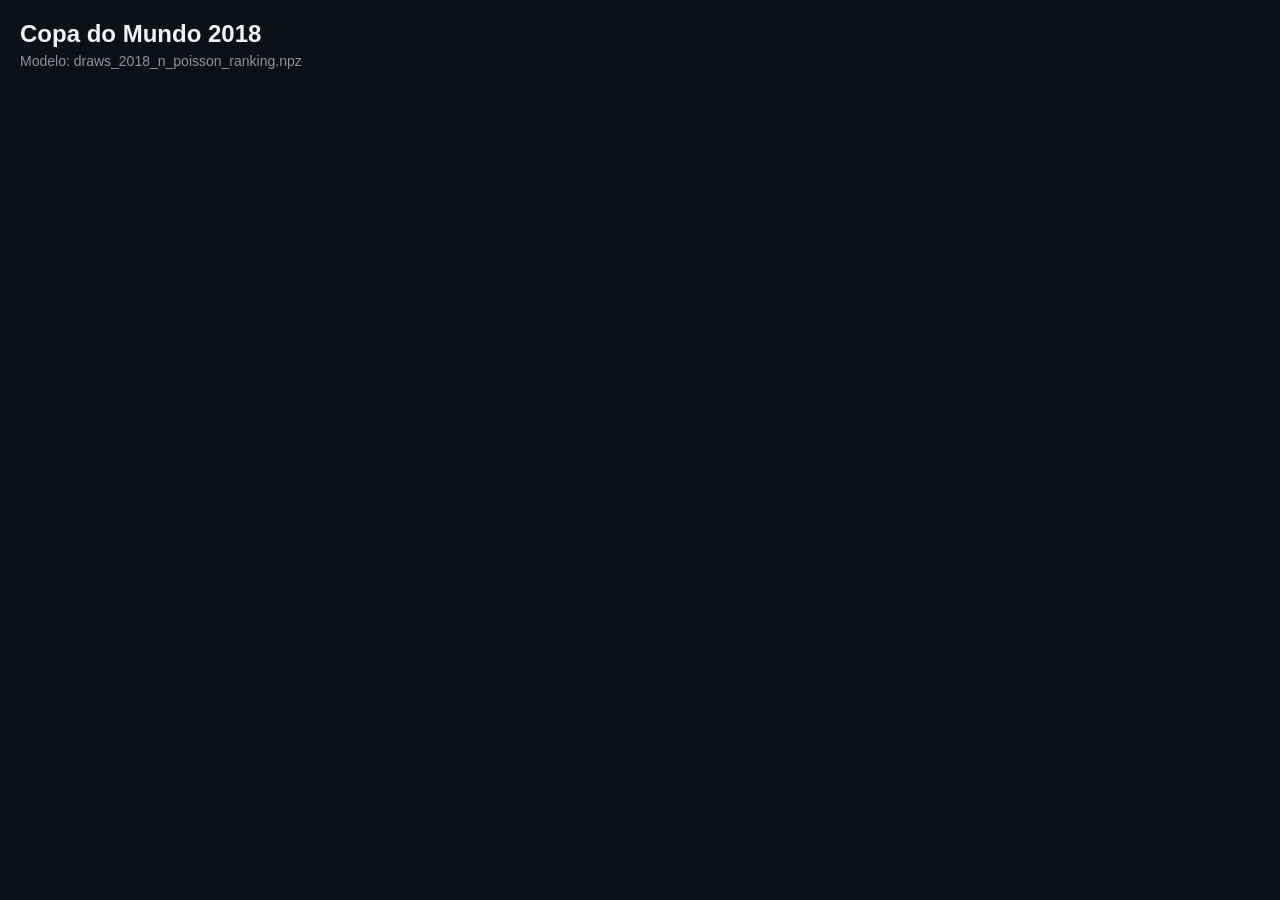
<file: data/outputs/dashboards/dashboard_2018.html>
<!DOCTYPE html>
<html lang='pt-br'>
<head>
    <meta charset='UTF-8'>
    <meta name='viewport' content='width=device-width, initial-scale=1.0'>
    <title>Dashboard Copa</title>
    <script src='https://d3js.org/d3.v7.min.js'></script>
    <style>
        body { background-color: #0d1117; color: #c9d1d9; font-family: sans-serif; margin: 0; overflow: hidden; height: 100vh; }
        svg { cursor: grab; } svg:active { cursor: grabbing; }
        .link { fill: none; stroke: #30363d; stroke-width: 2px; opacity: 0.8; }
        .visual-node { fill: #0d1117; stroke: #58a6ff; stroke-width: 2.5px; pointer-events: none; }
        .has-children { fill: #58a6ff !important; }
        .node text { font-size: 14px; fill: #f0f6fc; pointer-events: none; text-shadow: 1px 1px 2px rgba(0,0,0,0.9); }
        .hitbox { fill: transparent; cursor: pointer; }
        image { pointer-events: none; }
        
        /* Floating title overlay; pointer events pass through to the graph. */
        #title-box {
            position: absolute;
            top: 20px;
            left: 20px;
            z-index: 10;
            pointer-events: none;
        }
        #title-box h1 { margin: 0; font-size: 24px; color: #f0f6fc; }
        #title-box h3 { margin: 5px 0 0 0; font-size: 14px; color: #8b949e; font-weight: normal; }
    </style>
</head>
<body>
    <!-- Floating title box -->
    <div id='title-box'>
        <h1>Copa do Mundo 2018</h1>
        <h3>Modelo: draws_2018_n_poisson_ranking.npz</h3>
    </div>

    <div id='graph-container'></div>
    <script>
        const treeData = {"name": "Copa do Mundo 2018", "children": [{"name": "Oitavas de Final", "children": [{"name": "Top 8", "children": [{"name": "Germany: 91.62%", "icon": "https://flagcdn.com/w40/de.png"}, {"name": "Brazil: 89.11%", "icon": "https://flagcdn.com/w40/br.png"}, {"name": "Belgium: 88.25%", "icon": "https://flagcdn.com/w40/be.png"}, {"name": "Argentina: 87.45%", "icon": "https://flagcdn.com/w40/ar.png"}, {"name": "Spain: 80.00%", "icon": "https://flagcdn.com/w40/es.png"}, {"name": "France: 79.92%", "icon": "https://flagcdn.com/w40/fr.png"}, {"name": "Uruguay: 79.68%", "icon": "https://flagcdn.com/w40/uy.png"}, {"name": "England: 73.63%", "icon": "https://flagcdn.com/w40/gb-eng.png"}]}, {"name": "Top 16", "children": [{"name": "Colombia: 71.35%", "icon": "https://flagcdn.com/w40/co.png"}, {"name": "Portugal: 67.35%", "icon": "https://flagcdn.com/w40/pt.png"}, {"name": "Poland: 61.05%", "icon": "https://flagcdn.com/w40/pl.png"}, {"name": "Switzerland: 58.15%", "icon": "https://flagcdn.com/w40/ch.png"}, {"name": "Croatia: 57.83%", "icon": "https://flagcdn.com/w40/hr.png"}, {"name": "Denmark: 55.63%", "icon": "https://flagcdn.com/w40/dk.png"}, {"name": "Sweden: 54.00%", "icon": "https://flagcdn.com/w40/se.png"}, {"name": "Russia: 52.82%", "icon": ""}]}, {"name": "Top 24", "children": [{"name": "Peru: 47.18%", "icon": ""}, {"name": "Senegal: 44.80%", "icon": "https://flagcdn.com/w40/sn.png"}, {"name": "Egypt: 42.15%", "icon": "https://flagcdn.com/w40/eg.png"}, {"name": "Mexico: 37.43%", "icon": "https://flagcdn.com/w40/mx.png"}, {"name": "Iceland: 34.76%", "icon": ""}, {"name": "Morocco: 29.49%", "icon": "https://flagcdn.com/w40/ma.png"}, {"name": "Serbia: 28.03%", "icon": "https://flagcdn.com/w40/rs.png"}, {"name": "Tunisia: 25.89%", "icon": "https://flagcdn.com/w40/tn.png"}]}, {"name": "Top 32", "children": [{"name": "Saudi Arabia: 25.35%", "icon": "https://flagcdn.com/w40/sa.png"}, {"name": "Costa Rica: 24.71%", "icon": "https://flagcdn.com/w40/cr.png"}, {"name": "Iran: 23.16%", "icon": "https://flagcdn.com/w40/ir.png"}, {"name": "Japan: 22.80%", "icon": "https://flagcdn.com/w40/jp.png"}, {"name": "Nigeria: 19.96%", "icon": ""}, {"name": "Australia: 17.26%", "icon": "https://flagcdn.com/w40/au.png"}, {"name": "South Korea: 16.94%", "icon": "https://flagcdn.com/w40/kr.png"}, {"name": "Panama: 12.23%", "icon": "https://flagcdn.com/w40/pa.png"}]}]}, {"name": "Quartas de Final", "children": [{"name": "Top 8", "children": [{"name": "Germany: 61.55%", "icon": "https://flagcdn.com/w40/de.png"}, {"name": "Spain: 60.83%", "icon": "https://flagcdn.com/w40/es.png"}, {"name": "Brazil: 59.88%", "icon": "https://flagcdn.com/w40/br.png"}, {"name": "Belgium: 56.31%", "icon": "https://flagcdn.com/w40/be.png"}, {"name": "Argentina: 55.13%", "icon": "https://flagcdn.com/w40/ar.png"}, {"name": "France: 49.00%", "icon": "https://flagcdn.com/w40/fr.png"}, {"name": "Portugal: 45.87%", "icon": "https://flagcdn.com/w40/pt.png"}, {"name": "England: 40.04%", "icon": "https://flagcdn.com/w40/gb-eng.png"}]}, {"name": "Top 16", "children": [{"name": "Colombia: 38.13%", "icon": "https://flagcdn.com/w40/co.png"}, {"name": "Uruguay: 34.40%", "icon": "https://flagcdn.com/w40/uy.png"}, {"name": "Poland: 28.20%", "icon": "https://flagcdn.com/w40/pl.png"}, {"name": "Denmark: 26.71%", "icon": "https://flagcdn.com/w40/dk.png"}, {"name": "Croatia: 25.84%", "icon": "https://flagcdn.com/w40/hr.png"}, {"name": "Switzerland: 25.32%", "icon": "https://flagcdn.com/w40/ch.png"}, {"name": "Sweden: 21.31%", "icon": "https://flagcdn.com/w40/se.png"}, {"name": "Peru: 20.95%", "icon": ""}]}, {"name": "Top 24", "children": [{"name": "Senegal: 18.62%", "icon": "https://flagcdn.com/w40/sn.png"}, {"name": "Russia: 15.48%", "icon": ""}, {"name": "Morocco: 15.11%", "icon": "https://flagcdn.com/w40/ma.png"}, {"name": "Egypt: 12.28%", "icon": "https://flagcdn.com/w40/eg.png"}, {"name": "Mexico: 12.00%", "icon": "https://flagcdn.com/w40/mx.png"}, {"name": "Iceland: 11.69%", "icon": ""}, {"name": "Iran: 11.28%", "icon": "https://flagcdn.com/w40/ir.png"}, {"name": "Tunisia: 8.81%", "icon": "https://flagcdn.com/w40/tn.png"}]}, {"name": "Top 32", "children": [{"name": "Serbia: 8.70%", "icon": "https://flagcdn.com/w40/rs.png"}, {"name": "Costa Rica: 7.35%", "icon": "https://flagcdn.com/w40/cr.png"}, {"name": "Japan: 6.76%", "icon": "https://flagcdn.com/w40/jp.png"}, {"name": "Nigeria: 5.71%", "icon": ""}, {"name": "Australia: 4.98%", "icon": "https://flagcdn.com/w40/au.png"}, {"name": "Saudi Arabia: 4.74%", "icon": "https://flagcdn.com/w40/sa.png"}, {"name": "South Korea: 3.90%", "icon": "https://flagcdn.com/w40/kr.png"}, {"name": "Panama: 3.12%", "icon": "https://flagcdn.com/w40/pa.png"}]}]}, {"name": "Semifinais", "children": [{"name": "Top 8", "children": [{"name": "Germany: 40.94%", "icon": "https://flagcdn.com/w40/de.png"}, {"name": "Brazil: 38.29%", "icon": "https://flagcdn.com/w40/br.png"}, {"name": "Spain: 35.32%", "icon": "https://flagcdn.com/w40/es.png"}, {"name": "Argentina: 34.28%", "icon": "https://flagcdn.com/w40/ar.png"}, {"name": "France: 29.88%", "icon": "https://flagcdn.com/w40/fr.png"}, {"name": "Belgium: 29.79%", "icon": "https://flagcdn.com/w40/be.png"}, {"name": "Portugal: 23.80%", "icon": "https://flagcdn.com/w40/pt.png"}, {"name": "England: 18.00%", "icon": "https://flagcdn.com/w40/gb-eng.png"}]}, {"name": "Top 16", "children": [{"name": "Colombia: 17.86%", "icon": "https://flagcdn.com/w40/co.png"}, {"name": "Uruguay: 14.93%", "icon": "https://flagcdn.com/w40/uy.png"}, {"name": "Denmark: 13.24%", "icon": "https://flagcdn.com/w40/dk.png"}, {"name": "Switzerland: 12.15%", "icon": "https://flagcdn.com/w40/ch.png"}, {"name": "Croatia: 12.05%", "icon": "https://flagcdn.com/w40/hr.png"}, {"name": "Poland: 11.20%", "icon": "https://flagcdn.com/w40/pl.png"}, {"name": "Peru: 9.55%", "icon": ""}, {"name": "Sweden: 9.22%", "icon": "https://flagcdn.com/w40/se.png"}]}, {"name": "Top 24", "children": [{"name": "Senegal: 7.00%", "icon": "https://flagcdn.com/w40/sn.png"}, {"name": "Morocco: 5.81%", "icon": "https://flagcdn.com/w40/ma.png"}, {"name": "Russia: 4.72%", "icon": ""}, {"name": "Iceland: 4.38%", "icon": ""}, {"name": "Mexico: 4.37%", "icon": "https://flagcdn.com/w40/mx.png"}, {"name": "Iran: 3.98%", "icon": "https://flagcdn.com/w40/ir.png"}, {"name": "Egypt: 3.81%", "icon": "https://flagcdn.com/w40/eg.png"}, {"name": "Serbia: 3.09%", "icon": "https://flagcdn.com/w40/rs.png"}]}, {"name": "Top 32", "children": [{"name": "Costa Rica: 2.42%", "icon": "https://flagcdn.com/w40/cr.png"}, {"name": "Tunisia: 2.38%", "icon": "https://flagcdn.com/w40/tn.png"}, {"name": "Nigeria: 1.82%", "icon": ""}, {"name": "Japan: 1.65%", "icon": "https://flagcdn.com/w40/jp.png"}, {"name": "Australia: 1.50%", "icon": "https://flagcdn.com/w40/au.png"}, {"name": "South Korea: 1.07%", "icon": "https://flagcdn.com/w40/kr.png"}, {"name": "Saudi Arabia: 0.95%", "icon": "https://flagcdn.com/w40/sa.png"}, {"name": "Panama: 0.56%", "icon": "https://flagcdn.com/w40/pa.png"}]}]}, {"name": "Finalistas", "children": [{"name": "Top 8", "children": [{"name": "Germany: 25.38%", "icon": "https://flagcdn.com/w40/de.png"}, {"name": "Brazil: 24.21%", "icon": "https://flagcdn.com/w40/br.png"}, {"name": "Argentina: 19.36%", "icon": "https://flagcdn.com/w40/ar.png"}, {"name": "Spain: 19.36%", "icon": "https://flagcdn.com/w40/es.png"}, {"name": "Belgium: 16.83%", "icon": "https://flagcdn.com/w40/be.png"}, {"name": "France: 15.97%", "icon": "https://flagcdn.com/w40/fr.png"}, {"name": "Portugal: 11.48%", "icon": "https://flagcdn.com/w40/pt.png"}, {"name": "Colombia: 8.94%", "icon": "https://flagcdn.com/w40/co.png"}]}, {"name": "Top 16", "children": [{"name": "England: 8.58%", "icon": "https://flagcdn.com/w40/gb-eng.png"}, {"name": "Uruguay: 5.84%", "icon": "https://flagcdn.com/w40/uy.png"}, {"name": "Denmark: 5.69%", "icon": "https://flagcdn.com/w40/dk.png"}, {"name": "Switzerland: 5.34%", "icon": "https://flagcdn.com/w40/ch.png"}, {"name": "Poland: 4.93%", "icon": "https://flagcdn.com/w40/pl.png"}, {"name": "Croatia: 4.74%", "icon": "https://flagcdn.com/w40/hr.png"}, {"name": "Sweden: 3.91%", "icon": "https://flagcdn.com/w40/se.png"}, {"name": "Peru: 3.73%", "icon": ""}]}, {"name": "Top 24", "children": [{"name": "Senegal: 2.84%", "icon": "https://flagcdn.com/w40/sn.png"}, {"name": "Morocco: 2.04%", "icon": "https://flagcdn.com/w40/ma.png"}, {"name": "Mexico: 1.54%", "icon": "https://flagcdn.com/w40/mx.png"}, {"name": "Iceland: 1.32%", "icon": ""}, {"name": "Russia: 1.32%", "icon": ""}, {"name": "Iran: 1.27%", "icon": "https://flagcdn.com/w40/ir.png"}, {"name": "Egypt: 1.03%", "icon": "https://flagcdn.com/w40/eg.png"}, {"name": "Serbia: 1.02%", "icon": "https://flagcdn.com/w40/rs.png"}]}, {"name": "Top 32", "children": [{"name": "Costa Rica: 0.74%", "icon": "https://flagcdn.com/w40/cr.png"}, {"name": "Tunisia: 0.69%", "icon": "https://flagcdn.com/w40/tn.png"}, {"name": "Japan: 0.49%", "icon": "https://flagcdn.com/w40/jp.png"}, {"name": "Nigeria: 0.45%", "icon": ""}, {"name": "Australia: 0.39%", "icon": "https://flagcdn.com/w40/au.png"}, {"name": "South Korea: 0.29%", "icon": "https://flagcdn.com/w40/kr.png"}, {"name": "Saudi Arabia: 0.18%", "icon": "https://flagcdn.com/w40/sa.png"}, {"name": "Panama: 0.11%", "icon": "https://flagcdn.com/w40/pa.png"}]}]}, {"name": "Campe\u00e3o", "children": [{"name": "Top 8", "children": [{"name": "Germany: 15.55%", "icon": "https://flagcdn.com/w40/de.png"}, {"name": "Brazil: 14.17%", "icon": "https://flagcdn.com/w40/br.png"}, {"name": "Argentina: 11.01%", "icon": "https://flagcdn.com/w40/ar.png"}, {"name": "Spain: 10.67%", "icon": "https://flagcdn.com/w40/es.png"}, {"name": "Belgium: 8.85%", "icon": "https://flagcdn.com/w40/be.png"}, {"name": "France: 8.51%", "icon": "https://flagcdn.com/w40/fr.png"}, {"name": "Portugal: 5.31%", "icon": "https://flagcdn.com/w40/pt.png"}, {"name": "Colombia: 4.11%", "icon": "https://flagcdn.com/w40/co.png"}]}, {"name": "Top 16", "children": [{"name": "England: 3.85%", "icon": "https://flagcdn.com/w40/gb-eng.png"}, {"name": "Denmark: 2.29%", "icon": "https://flagcdn.com/w40/dk.png"}, {"name": "Uruguay: 2.24%", "icon": "https://flagcdn.com/w40/uy.png"}, {"name": "Switzerland: 2.15%", "icon": "https://flagcdn.com/w40/ch.png"}, {"name": "Poland: 1.90%", "icon": "https://flagcdn.com/w40/pl.png"}, {"name": "Croatia: 1.88%", "icon": "https://flagcdn.com/w40/hr.png"}, {"name": "Sweden: 1.42%", "icon": "https://flagcdn.com/w40/se.png"}, {"name": "Peru: 1.38%", "icon": ""}]}, {"name": "Top 24", "children": [{"name": "Senegal: 1.04%", "icon": "https://flagcdn.com/w40/sn.png"}, {"name": "Morocco: 0.68%", "icon": "https://flagcdn.com/w40/ma.png"}, {"name": "Mexico: 0.47%", "icon": "https://flagcdn.com/w40/mx.png"}, {"name": "Iran: 0.40%", "icon": "https://flagcdn.com/w40/ir.png"}, {"name": "Iceland: 0.37%", "icon": ""}, {"name": "Russia: 0.32%", "icon": ""}, {"name": "Serbia: 0.30%", "icon": "https://flagcdn.com/w40/rs.png"}, {"name": "Egypt: 0.27%", "icon": "https://flagcdn.com/w40/eg.png"}]}, {"name": "Top 32", "children": [{"name": "Costa Rica: 0.21%", "icon": "https://flagcdn.com/w40/cr.png"}, {"name": "Tunisia: 0.20%", "icon": "https://flagcdn.com/w40/tn.png"}, {"name": "Japan: 0.11%", "icon": "https://flagcdn.com/w40/jp.png"}, {"name": "Australia: 0.11%", "icon": "https://flagcdn.com/w40/au.png"}, {"name": "Nigeria: 0.10%", "icon": ""}, {"name": "South Korea: 0.06%", "icon": "https://flagcdn.com/w40/kr.png"}, {"name": "Saudi Arabia: 0.04%", "icon": "https://flagcdn.com/w40/sa.png"}, {"name": "Panama: 0.02%", "icon": "https://flagcdn.com/w40/pa.png"}]}]}]};
        const margin = {top: 20, right: 350, bottom: 20, left: 150};
        const svg = d3.select('#graph-container').append('svg')
            .attr('width', window.innerWidth).attr('height', window.innerHeight)
            .call(d3.zoom().scaleExtent([0.1, 4]).on('zoom', e => g.attr('transform', e.transform)))
            .append('g').attr('transform', `translate(${margin.left},${window.innerHeight / 2})`);

        const g = svg;
        const tree = d3.tree().nodeSize([35, 300]);
        const root = d3.hierarchy(treeData, d => d.children);
        root.x0 = 0; root.y0 = 0;

        if (root.children) { root.children.forEach(collapse); }

        function collapse(d) {
            if (d.children) {
                d._children = d.children;
                d._children.forEach(collapse);
                d.children = null;
            }
        }

        function update(source) {
            const treeData = tree(root);
            const nodes = treeData.descendants(), links = treeData.descendants().slice(1);
            nodes.forEach(d => d.y = d.depth * 300);

            const node = g.selectAll('g.node').data(nodes, d => d.id || (d.id = ++i));

            const nodeEnter = node.enter().append('g').attr('class', 'node')
                .attr('transform', d => `translate(${source.y0},${source.x0})`);

            nodeEnter.append('circle').attr('r', 12).attr('class', 'hitbox').on('click', (e, d) => {
                if (d.children) { d._children = d.children; d.children = null; }
                else { d.children = d._children; d._children = null; }
                update(d);
            });

            nodeEnter.append('circle').attr('r', 6).attr('class', 'visual-node')
                .classed('has-children', d => d._children || d.children);

            nodeEnter.filter(d => d.data.icon).append('image')
                .attr('href', d => d.data.icon).attr('x', 15).attr('y', -10).attr('width', 20).attr('height', 20);

            nodeEnter.append('text').attr('dy', '.35em').attr('x', d => d.data.icon ? 40 : 15).text(d => d.data.name);

            const nodeUpdate = nodeEnter.merge(node);
            nodeUpdate.transition().duration(400).attr('transform', d => `translate(${d.y},${d.x})`);
            nodeUpdate.select('.visual-node').classed('has-children', d => d._children);

            const nodeExit = node.exit().transition().duration(400)
                .attr('transform', d => `translate(${source.y},${source.x})`).remove();

            const link = g.selectAll('path.link').data(links, d => d.id);
            const linkEnter = link.enter().insert('path', 'g').attr('class', 'link')
                .attr('d', d => { const o = {x: source.x0, y: source.y0}; return diagonal(o, o); });

            const linkUpdate = linkEnter.merge(link);
            linkUpdate.transition().duration(400).attr('d', d => diagonal(d, d.parent));

            link.exit().transition().duration(400).attr('d', d => { const o = {x: source.x, y: source.y}; return diagonal(o, o); }).remove();
            nodes.forEach(d => { d.x0 = d.x; d.y0 = d.y; });
        }

        function diagonal(s, d) { return `M ${s.y} ${s.x} C ${(s.y + d.y) / 2} ${s.x}, ${(s.y + d.y) / 2} ${d.x}, ${d.y} ${d.x}`; }

        let i = 0; update(root);
    </script>
</body>
</html>
</file>
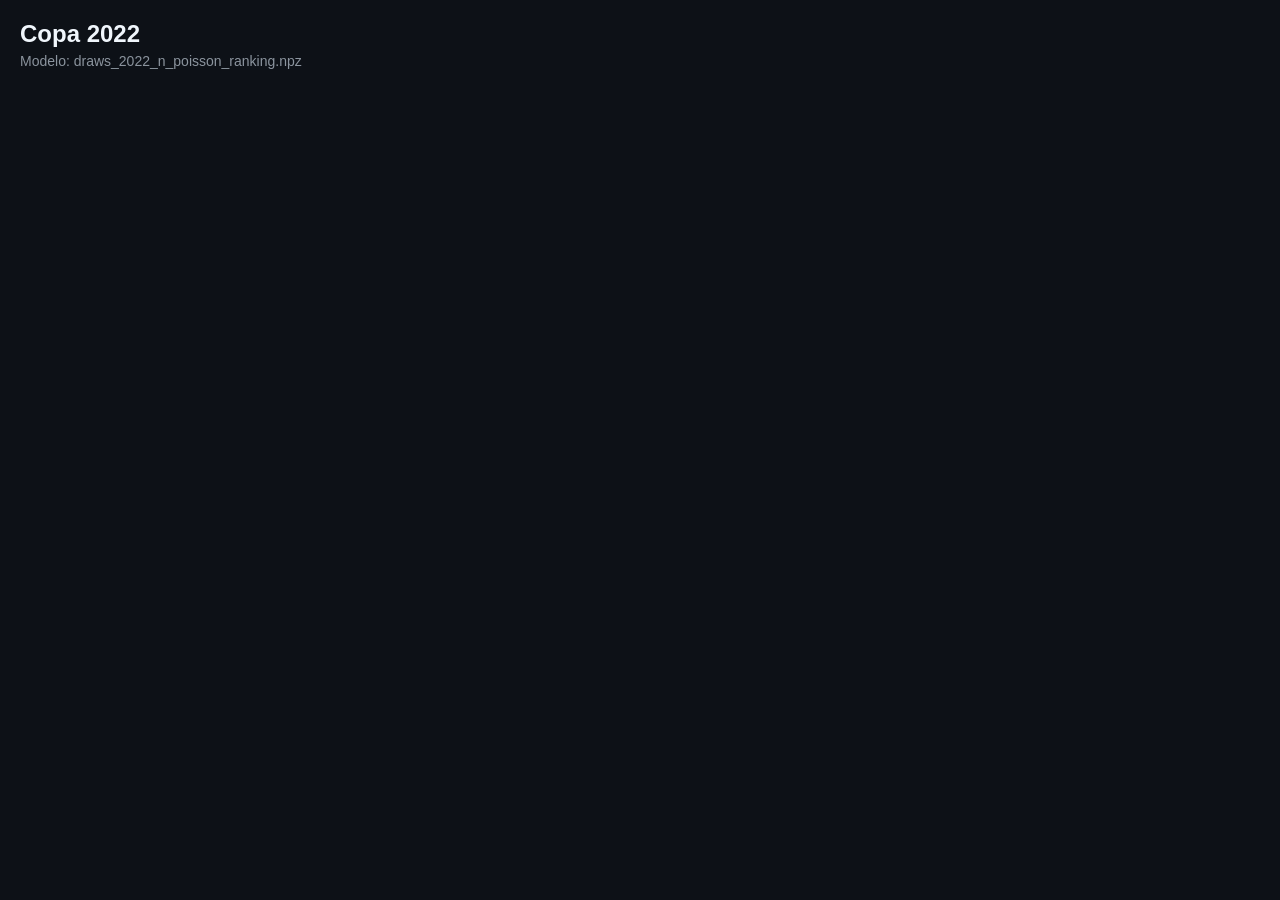
<file: data/outputs/dashboards/dashboard_2022.html>
<!DOCTYPE html>
<html lang='pt-br'>
<head>
    <meta charset='UTF-8'>
    <meta name='viewport' content='width=device-width, initial-scale=1.0'>
    <title>Dashboard Copa</title>
    <script src='https://d3js.org/d3.v7.min.js'></script>
    <style>
        body { background-color: #0d1117; color: #c9d1d9; font-family: sans-serif; margin: 0; overflow: hidden; height: 100vh; }
        svg { cursor: grab; } svg:active { cursor: grabbing; }
        .link { fill: none; stroke: #30363d; stroke-width: 2px; opacity: 0.8; }
        .visual-node { fill: #0d1117; stroke: #58a6ff; stroke-width: 2.5px; pointer-events: none; }
        .has-children { fill: #58a6ff !important; }
        .node text { font-size: 14px; fill: #f0f6fc; pointer-events: none; text-shadow: 1px 1px 2px rgba(0,0,0,0.9); }
        .hitbox { fill: transparent; cursor: pointer; }
        image { pointer-events: none; }
        
        /* Floating title overlay; pointer events pass through to the graph. */
        #title-box {
            position: absolute;
            top: 20px;
            left: 20px;
            z-index: 10;
            pointer-events: none;
        }
        #title-box h1 { margin: 0; font-size: 24px; color: #f0f6fc; }
        #title-box h3 { margin: 5px 0 0 0; font-size: 14px; color: #8b949e; font-weight: normal; }
    </style>
</head>
<body>
    <!-- Floating title box -->
    <div id='title-box'>
        <h1>Copa 2022</h1>
        <h3>Modelo: draws_2022_n_poisson_ranking.npz</h3>
    </div>

    <div id='graph-container'></div>
    <script>
        const treeData = {"name": "Copa 2022", "children": [{"name": "Fase de Grupos", "children": [{"name": "Top 8", "children": [{"name": "Brazil: 94.87%", "icon": "https://flagcdn.com/w40/br.png"}, {"name": "Argentina: 87.31%", "icon": "https://flagcdn.com/w40/ar.png"}, {"name": "Netherlands: 86.38%", "icon": "https://flagcdn.com/w40/nl.png"}, {"name": "Portugal: 86.04%", "icon": "https://flagcdn.com/w40/pt.png"}, {"name": "Belgium: 85.18%", "icon": "https://flagcdn.com/w40/be.png"}, {"name": "England: 80.73%", "icon": "https://flagcdn.com/w40/gb-eng.png"}, {"name": "Spain: 80.51%", "icon": "https://flagcdn.com/w40/es.png"}, {"name": "France: 79.90%", "icon": "https://flagcdn.com/w40/fr.png"}]}, {"name": "Top 16", "children": [{"name": "Denmark: 75.53%", "icon": "https://flagcdn.com/w40/dk.png"}, {"name": "Uruguay: 70.74%", "icon": "https://flagcdn.com/w40/uy.png"}, {"name": "Germany: 63.00%", "icon": "https://flagcdn.com/w40/de.png"}, {"name": "Croatia: 55.14%", "icon": "https://flagcdn.com/w40/hr.png"}, {"name": "Switzerland: 53.16%", "icon": "https://flagcdn.com/w40/ch.png"}, {"name": "Ecuador: 53.04%", "icon": "https://flagcdn.com/w40/ec.png"}, {"name": "Mexico: 50.09%", "icon": "https://flagcdn.com/w40/mx.png"}, {"name": "United States: 48.43%", "icon": "https://flagcdn.com/w40/us.png"}]}, {"name": "Top 24", "children": [{"name": "Poland: 44.78%", "icon": "https://flagcdn.com/w40/pl.png"}, {"name": "Japan: 42.39%", "icon": "https://flagcdn.com/w40/jp.png"}, {"name": "Serbia: 39.59%", "icon": "https://flagcdn.com/w40/rs.png"}, {"name": "Iran: 38.71%", "icon": "https://flagcdn.com/w40/ir.png"}, {"name": "Senegal: 33.45%", "icon": "https://flagcdn.com/w40/sn.png"}, {"name": "South Korea: 33.22%", "icon": "https://flagcdn.com/w40/kr.png"}, {"name": "Wales: 32.12%", "icon": "https://flagcdn.com/w40/gb-wls.png"}, {"name": "Canada: 31.45%", "icon": "https://flagcdn.com/w40/ca.png"}]}, {"name": "Top 32", "children": [{"name": "Morocco: 28.24%", "icon": "https://flagcdn.com/w40/ma.png"}, {"name": "Qatar: 27.12%", "icon": "https://flagcdn.com/w40/qa.png"}, {"name": "Tunisia: 22.76%", "icon": "https://flagcdn.com/w40/tn.png"}, {"name": "Australia: 21.81%", "icon": "https://flagcdn.com/w40/au.png"}, {"name": "Saudi Arabia: 17.83%", "icon": "https://flagcdn.com/w40/sa.png"}, {"name": "Costa Rica: 14.10%", "icon": "https://flagcdn.com/w40/cr.png"}, {"name": "Cameroon: 12.37%", "icon": "https://flagcdn.com/w40/cm.png"}, {"name": "Ghana: 10.00%", "icon": "https://flagcdn.com/w40/gh.png"}]}]}, {"name": "Oitavas", "children": [{"name": "Top 8", "children": [{"name": "Brazil: 70.88%", "icon": "https://flagcdn.com/w40/br.png"}, {"name": "England: 56.96%", "icon": "https://flagcdn.com/w40/gb-eng.png"}, {"name": "Belgium: 53.89%", "icon": "https://flagcdn.com/w40/be.png"}, {"name": "Argentina: 52.90%", "icon": "https://flagcdn.com/w40/ar.png"}, {"name": "Spain: 48.95%", "icon": "https://flagcdn.com/w40/es.png"}, {"name": "France: 48.33%", "icon": "https://flagcdn.com/w40/fr.png"}, {"name": "Netherlands: 47.96%", "icon": "https://flagcdn.com/w40/nl.png"}, {"name": "Portugal: 47.26%", "icon": "https://flagcdn.com/w40/pt.png"}]}, {"name": "Top 16", "children": [{"name": "Denmark: 43.75%", "icon": "https://flagcdn.com/w40/dk.png"}, {"name": "Germany: 31.00%", "icon": "https://flagcdn.com/w40/de.png"}, {"name": "Uruguay: 30.06%", "icon": "https://flagcdn.com/w40/uy.png"}, {"name": "United States: 25.23%", "icon": "https://flagcdn.com/w40/us.png"}, {"name": "Croatia: 24.56%", "icon": "https://flagcdn.com/w40/hr.png"}, {"name": "Switzerland: 23.32%", "icon": "https://flagcdn.com/w40/ch.png"}, {"name": "Mexico: 19.62%", "icon": "https://flagcdn.com/w40/mx.png"}, {"name": "Ecuador: 19.32%", "icon": "https://flagcdn.com/w40/ec.png"}]}, {"name": "Top 24", "children": [{"name": "Iran: 18.58%", "icon": "https://flagcdn.com/w40/ir.png"}, {"name": "Japan: 17.36%", "icon": "https://flagcdn.com/w40/jp.png"}, {"name": "Poland: 15.92%", "icon": "https://flagcdn.com/w40/pl.png"}, {"name": "Serbia: 15.17%", "icon": "https://flagcdn.com/w40/rs.png"}, {"name": "Wales: 14.54%", "icon": "https://flagcdn.com/w40/gb-wls.png"}, {"name": "Canada: 10.99%", "icon": "https://flagcdn.com/w40/ca.png"}, {"name": "Senegal: 10.40%", "icon": "https://flagcdn.com/w40/sn.png"}, {"name": "Morocco: 9.63%", "icon": "https://flagcdn.com/w40/ma.png"}]}, {"name": "Top 32", "children": [{"name": "South Korea: 8.75%", "icon": "https://flagcdn.com/w40/kr.png"}, {"name": "Tunisia: 7.69%", "icon": "https://flagcdn.com/w40/tn.png"}, {"name": "Australia: 7.33%", "icon": "https://flagcdn.com/w40/au.png"}, {"name": "Qatar: 7.00%", "icon": "https://flagcdn.com/w40/qa.png"}, {"name": "Saudi Arabia: 4.46%", "icon": "https://flagcdn.com/w40/sa.png"}, {"name": "Costa Rica: 3.63%", "icon": "https://flagcdn.com/w40/cr.png"}, {"name": "Cameroon: 3.12%", "icon": "https://flagcdn.com/w40/cm.png"}, {"name": "Ghana: 1.44%", "icon": "https://flagcdn.com/w40/gh.png"}]}]}, {"name": "Quartas", "children": [{"name": "Top 8", "children": [{"name": "Brazil: 52.27%", "icon": "https://flagcdn.com/w40/br.png"}, {"name": "England: 33.25%", "icon": "https://flagcdn.com/w40/gb-eng.png"}, {"name": "Argentina: 33.13%", "icon": "https://flagcdn.com/w40/ar.png"}, {"name": "Belgium: 29.80%", "icon": "https://flagcdn.com/w40/be.png"}, {"name": "France: 28.49%", "icon": "https://flagcdn.com/w40/fr.png"}, {"name": "Portugal: 26.86%", "icon": "https://flagcdn.com/w40/pt.png"}, {"name": "Denmark: 24.94%", "icon": "https://flagcdn.com/w40/dk.png"}, {"name": "Netherlands: 24.14%", "icon": "https://flagcdn.com/w40/nl.png"}]}, {"name": "Top 16", "children": [{"name": "Spain: 23.02%", "icon": "https://flagcdn.com/w40/es.png"}, {"name": "Uruguay: 14.38%", "icon": "https://flagcdn.com/w40/uy.png"}, {"name": "Germany: 12.29%", "icon": "https://flagcdn.com/w40/de.png"}, {"name": "United States: 10.87%", "icon": "https://flagcdn.com/w40/us.png"}, {"name": "Switzerland: 9.84%", "icon": "https://flagcdn.com/w40/ch.png"}, {"name": "Croatia: 9.06%", "icon": "https://flagcdn.com/w40/hr.png"}, {"name": "Mexico: 8.43%", "icon": "https://flagcdn.com/w40/mx.png"}, {"name": "Iran: 7.30%", "icon": "https://flagcdn.com/w40/ir.png"}]}, {"name": "Top 24", "children": [{"name": "Ecuador: 6.61%", "icon": "https://flagcdn.com/w40/ec.png"}, {"name": "Poland: 6.35%", "icon": "https://flagcdn.com/w40/pl.png"}, {"name": "Japan: 6.18%", "icon": "https://flagcdn.com/w40/jp.png"}, {"name": "Serbia: 5.63%", "icon": "https://flagcdn.com/w40/rs.png"}, {"name": "Wales: 5.30%", "icon": "https://flagcdn.com/w40/gb-wls.png"}, {"name": "Canada: 3.17%", "icon": "https://flagcdn.com/w40/ca.png"}, {"name": "Senegal: 3.06%", "icon": "https://flagcdn.com/w40/sn.png"}, {"name": "South Korea: 2.86%", "icon": "https://flagcdn.com/w40/kr.png"}]}, {"name": "Top 32", "children": [{"name": "Tunisia: 2.67%", "icon": "https://flagcdn.com/w40/tn.png"}, {"name": "Morocco: 2.66%", "icon": "https://flagcdn.com/w40/ma.png"}, {"name": "Australia: 2.53%", "icon": "https://flagcdn.com/w40/au.png"}, {"name": "Qatar: 1.65%", "icon": "https://flagcdn.com/w40/qa.png"}, {"name": "Saudi Arabia: 1.27%", "icon": "https://flagcdn.com/w40/sa.png"}, {"name": "Costa Rica: 0.90%", "icon": "https://flagcdn.com/w40/cr.png"}, {"name": "Cameroon: 0.79%", "icon": "https://flagcdn.com/w40/cm.png"}, {"name": "Ghana: 0.30%", "icon": "https://flagcdn.com/w40/gh.png"}]}]}, {"name": "Semis", "children": [{"name": "Top 8", "children": [{"name": "Brazil: 36.94%", "icon": "https://flagcdn.com/w40/br.png"}, {"name": "England: 17.94%", "icon": "https://flagcdn.com/w40/gb-eng.png"}, {"name": "Belgium: 17.26%", "icon": "https://flagcdn.com/w40/be.png"}, {"name": "Argentina: 17.05%", "icon": "https://flagcdn.com/w40/ar.png"}, {"name": "Portugal: 14.83%", "icon": "https://flagcdn.com/w40/pt.png"}, {"name": "France: 14.28%", "icon": "https://flagcdn.com/w40/fr.png"}, {"name": "Spain: 12.81%", "icon": "https://flagcdn.com/w40/es.png"}, {"name": "Denmark: 12.03%", "icon": "https://flagcdn.com/w40/dk.png"}]}, {"name": "Top 16", "children": [{"name": "Netherlands: 10.35%", "icon": "https://flagcdn.com/w40/nl.png"}, {"name": "Uruguay: 6.86%", "icon": "https://flagcdn.com/w40/uy.png"}, {"name": "Germany: 5.61%", "icon": "https://flagcdn.com/w40/de.png"}, {"name": "Switzerland: 4.25%", "icon": "https://flagcdn.com/w40/ch.png"}, {"name": "United States: 4.11%", "icon": "https://flagcdn.com/w40/us.png"}, {"name": "Croatia: 3.95%", "icon": "https://flagcdn.com/w40/hr.png"}, {"name": "Mexico: 2.85%", "icon": "https://flagcdn.com/w40/mx.png"}, {"name": "Iran: 2.47%", "icon": "https://flagcdn.com/w40/ir.png"}]}, {"name": "Top 24", "children": [{"name": "Japan: 2.44%", "icon": "https://flagcdn.com/w40/jp.png"}, {"name": "Serbia: 2.15%", "icon": "https://flagcdn.com/w40/rs.png"}, {"name": "Ecuador: 1.99%", "icon": "https://flagcdn.com/w40/ec.png"}, {"name": "Poland: 1.97%", "icon": "https://flagcdn.com/w40/pl.png"}, {"name": "Wales: 1.66%", "icon": "https://flagcdn.com/w40/gb-wls.png"}, {"name": "Canada: 1.09%", "icon": "https://flagcdn.com/w40/ca.png"}, {"name": "South Korea: 0.99%", "icon": "https://flagcdn.com/w40/kr.png"}, {"name": "Morocco: 0.91%", "icon": "https://flagcdn.com/w40/ma.png"}]}, {"name": "Top 32", "children": [{"name": "Senegal: 0.77%", "icon": "https://flagcdn.com/w40/sn.png"}, {"name": "Australia: 0.69%", "icon": "https://flagcdn.com/w40/au.png"}, {"name": "Tunisia: 0.65%", "icon": "https://flagcdn.com/w40/tn.png"}, {"name": "Qatar: 0.32%", "icon": "https://flagcdn.com/w40/qa.png"}, {"name": "Saudi Arabia: 0.26%", "icon": "https://flagcdn.com/w40/sa.png"}, {"name": "Costa Rica: 0.25%", "icon": "https://flagcdn.com/w40/cr.png"}, {"name": "Cameroon: 0.19%", "icon": "https://flagcdn.com/w40/cm.png"}, {"name": "Ghana: 0.06%", "icon": "https://flagcdn.com/w40/gh.png"}]}]}, {"name": "Campe\u00e3o", "children": [{"name": "Top 8", "children": [{"name": "Brazil: 25.88%", "icon": "https://flagcdn.com/w40/br.png"}, {"name": "England: 9.28%", "icon": "https://flagcdn.com/w40/gb-eng.png"}, {"name": "Argentina: 9.19%", "icon": "https://flagcdn.com/w40/ar.png"}, {"name": "Belgium: 8.67%", "icon": "https://flagcdn.com/w40/be.png"}, {"name": "Portugal: 7.11%", "icon": "https://flagcdn.com/w40/pt.png"}, {"name": "France: 6.93%", "icon": "https://flagcdn.com/w40/fr.png"}, {"name": "Spain: 6.50%", "icon": "https://flagcdn.com/w40/es.png"}, {"name": "Denmark: 5.65%", "icon": "https://flagcdn.com/w40/dk.png"}]}, {"name": "Top 16", "children": [{"name": "Netherlands: 4.72%", "icon": "https://flagcdn.com/w40/nl.png"}, {"name": "Uruguay: 2.83%", "icon": "https://flagcdn.com/w40/uy.png"}, {"name": "Germany: 2.20%", "icon": "https://flagcdn.com/w40/de.png"}, {"name": "United States: 1.55%", "icon": "https://flagcdn.com/w40/us.png"}, {"name": "Croatia: 1.48%", "icon": "https://flagcdn.com/w40/hr.png"}, {"name": "Switzerland: 1.44%", "icon": "https://flagcdn.com/w40/ch.png"}, {"name": "Mexico: 0.93%", "icon": "https://flagcdn.com/w40/mx.png"}, {"name": "Iran: 0.88%", "icon": "https://flagcdn.com/w40/ir.png"}]}, {"name": "Top 24", "children": [{"name": "Japan: 0.81%", "icon": "https://flagcdn.com/w40/jp.png"}, {"name": "Serbia: 0.63%", "icon": "https://flagcdn.com/w40/rs.png"}, {"name": "Ecuador: 0.59%", "icon": "https://flagcdn.com/w40/ec.png"}, {"name": "Poland: 0.58%", "icon": "https://flagcdn.com/w40/pl.png"}, {"name": "Wales: 0.56%", "icon": "https://flagcdn.com/w40/gb-wls.png"}, {"name": "South Korea: 0.32%", "icon": "https://flagcdn.com/w40/kr.png"}, {"name": "Canada: 0.31%", "icon": "https://flagcdn.com/w40/ca.png"}, {"name": "Morocco: 0.25%", "icon": "https://flagcdn.com/w40/ma.png"}]}, {"name": "Top 32", "children": [{"name": "Senegal: 0.18%", "icon": "https://flagcdn.com/w40/sn.png"}, {"name": "Tunisia: 0.17%", "icon": "https://flagcdn.com/w40/tn.png"}, {"name": "Australia: 0.17%", "icon": "https://flagcdn.com/w40/au.png"}, {"name": "Qatar: 0.07%", "icon": "https://flagcdn.com/w40/qa.png"}, {"name": "Costa Rica: 0.06%", "icon": "https://flagcdn.com/w40/cr.png"}, {"name": "Saudi Arabia: 0.04%", "icon": "https://flagcdn.com/w40/sa.png"}, {"name": "Cameroon: 0.04%", "icon": "https://flagcdn.com/w40/cm.png"}, {"name": "Ghana: 0.01%", "icon": "https://flagcdn.com/w40/gh.png"}]}]}]};
        const margin = {top: 20, right: 350, bottom: 20, left: 150};
        const svg = d3.select('#graph-container').append('svg')
            .attr('width', window.innerWidth).attr('height', window.innerHeight)
            .call(d3.zoom().scaleExtent([0.1, 4]).on('zoom', e => g.attr('transform', e.transform)))
            .append('g').attr('transform', `translate(${margin.left},${window.innerHeight / 2})`);

        const g = svg;
        const tree = d3.tree().nodeSize([35, 300]);
        const root = d3.hierarchy(treeData, d => d.children);
        root.x0 = 0; root.y0 = 0;

        if (root.children) { root.children.forEach(collapse); }

        function collapse(d) {
            if (d.children) {
                d._children = d.children;
                d._children.forEach(collapse);
                d.children = null;
            }
        }

        function update(source) {
            const treeData = tree(root);
            const nodes = treeData.descendants(), links = treeData.descendants().slice(1);
            nodes.forEach(d => d.y = d.depth * 300);

            const node = g.selectAll('g.node').data(nodes, d => d.id || (d.id = ++i));

            const nodeEnter = node.enter().append('g').attr('class', 'node')
                .attr('transform', d => `translate(${source.y0},${source.x0})`);

            nodeEnter.append('circle').attr('r', 12).attr('class', 'hitbox').on('click', (e, d) => {
                if (d.children) { d._children = d.children; d.children = null; }
                else { d.children = d._children; d._children = null; }
                update(d);
            });

            nodeEnter.append('circle').attr('r', 6).attr('class', 'visual-node')
                .classed('has-children', d => d._children || d.children);

            nodeEnter.filter(d => d.data.icon).append('image')
                .attr('href', d => d.data.icon).attr('x', 15).attr('y', -10).attr('width', 20).attr('height', 20);

            nodeEnter.append('text').attr('dy', '.35em').attr('x', d => d.data.icon ? 40 : 15).text(d => d.data.name);

            const nodeUpdate = nodeEnter.merge(node);
            nodeUpdate.transition().duration(400).attr('transform', d => `translate(${d.y},${d.x})`);
            nodeUpdate.select('.visual-node').classed('has-children', d => d._children);

            const nodeExit = node.exit().transition().duration(400)
                .attr('transform', d => `translate(${source.y},${source.x})`).remove();

            const link = g.selectAll('path.link').data(links, d => d.id);
            const linkEnter = link.enter().insert('path', 'g').attr('class', 'link')
                .attr('d', d => { const o = {x: source.x0, y: source.y0}; return diagonal(o, o); });

            const linkUpdate = linkEnter.merge(link);
            linkUpdate.transition().duration(400).attr('d', d => diagonal(d, d.parent));

            link.exit().transition().duration(400).attr('d', d => { const o = {x: source.x, y: source.y}; return diagonal(o, o); }).remove();
            nodes.forEach(d => { d.x0 = d.x; d.y0 = d.y; });
        }

        function diagonal(s, d) { return `M ${s.y} ${s.x} C ${(s.y + d.y) / 2} ${s.x}, ${(s.y + d.y) / 2} ${d.x}, ${d.y} ${d.x}`; }

        let i = 0; update(root);
    </script>
</body>
</html>
</file>
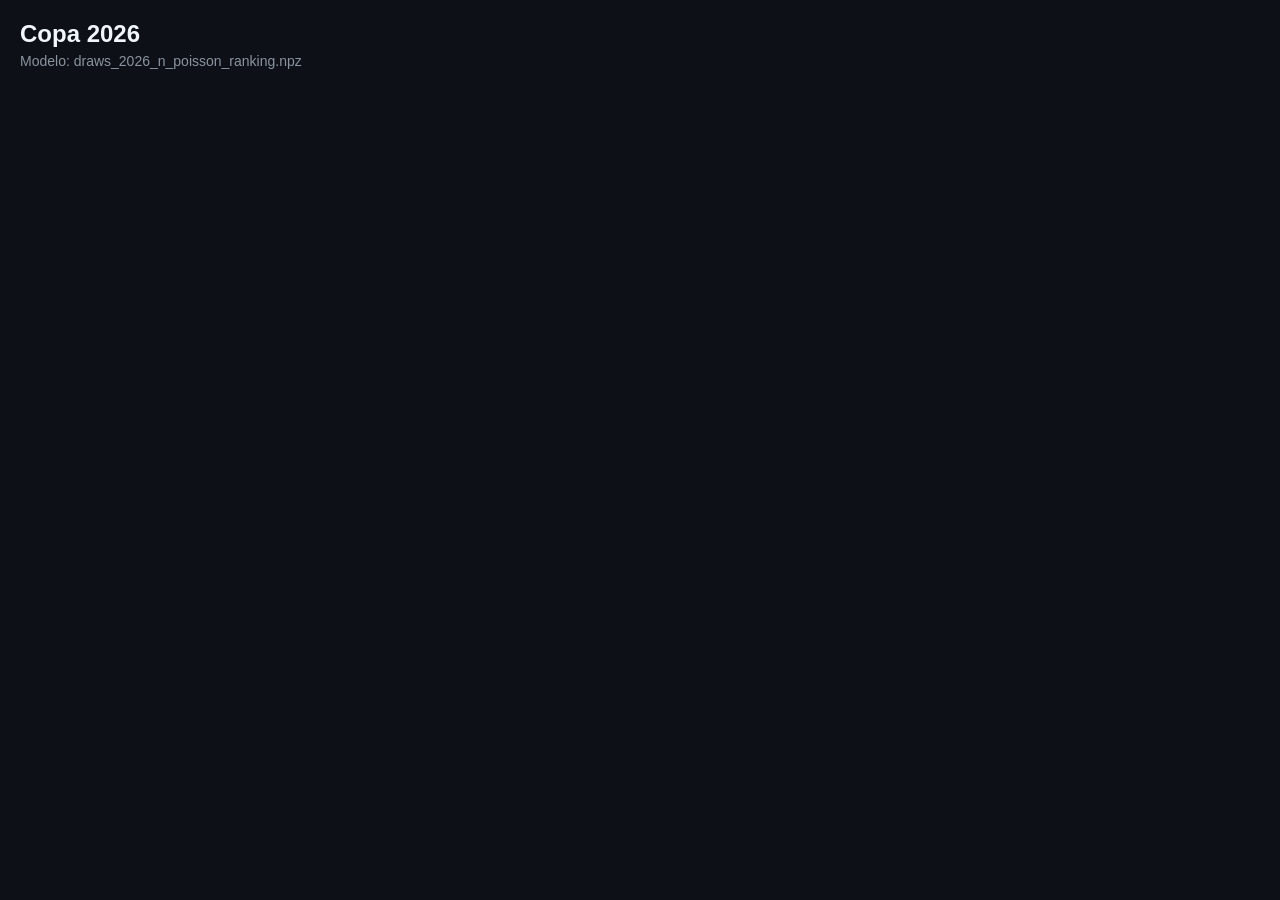
<file: data/outputs/dashboards/dashboard_2026.html>
<!DOCTYPE html>
<html lang='pt-br'>
<head>
    <meta charset='UTF-8'>
    <meta name='viewport' content='width=device-width, initial-scale=1.0'>
    <title>Dashboard Copa</title>
    <script src='https://d3js.org/d3.v7.min.js'></script>
    <style>
        body { background-color: #0d1117; color: #c9d1d9; font-family: sans-serif; margin: 0; overflow: hidden; height: 100vh; }
        svg { cursor: grab; } svg:active { cursor: grabbing; }
        .link { fill: none; stroke: #30363d; stroke-width: 2px; opacity: 0.8; }
        .visual-node { fill: #0d1117; stroke: #58a6ff; stroke-width: 2.5px; pointer-events: none; }
        .has-children { fill: #58a6ff !important; }
        .node text { font-size: 14px; fill: #f0f6fc; pointer-events: none; text-shadow: 1px 1px 2px rgba(0,0,0,0.9); }
        .hitbox { fill: transparent; cursor: pointer; }
        image { pointer-events: none; }

        /* Floating title overlay; pointer events pass through to the graph. */
        #title-box {
            position: absolute;
            top: 20px;
            left: 20px;
            z-index: 10;
            pointer-events: none;
        }
        #title-box h1 { margin: 0; font-size: 24px; color: #f0f6fc; }
        #title-box h3 { margin: 5px 0 0 0; font-size: 14px; color: #8b949e; font-weight: normal; }
    </style>
</head>
<body>
    <!-- Floating title box -->
    <div id='title-box'>
        <h1>Copa 2026</h1>
        <h3>Modelo: draws_2026_n_poisson_ranking.npz</h3>
    </div>

    <div id='graph-container'></div>
    <script>
        const treeData = {"name": "Copa 2026", "children": [{"name": "16 Avos", "children": [{"name": "Top 12", "children": [{"name": "Spain: 9935.30%", "icon": "https://flagcdn.com/w40/es.png"}, {"name": "Germany: 9831.30%", "icon": "https://flagcdn.com/w40/de.png"}, {"name": "Argentina: 9811.90%", "icon": "https://flagcdn.com/w40/ar.png"}, {"name": "England: 9801.80%", "icon": "https://flagcdn.com/w40/gb-eng.png"}, {"name": "Switzerland: 9685.00%", "icon": "https://flagcdn.com/w40/ch.png"}, {"name": "Brazil: 9666.70%", "icon": "https://flagcdn.com/w40/br.png"}, {"name": "Morocco: 9581.70%", "icon": "https://flagcdn.com/w40/ma.png"}, {"name": "France: 9510.10%", "icon": "https://flagcdn.com/w40/fr.png"}, {"name": "Belgium: 9405.20%", "icon": "https://flagcdn.com/w40/be.png"}, {"name": "Netherlands: 9249.30%", "icon": "https://flagcdn.com/w40/nl.png"}, {"name": "Colombia: 9157.20%", "icon": "https://flagcdn.com/w40/co.png"}, {"name": "Portugal: 9097.50%", "icon": "https://flagcdn.com/w40/pt.png"}]}, {"name": "Top 24", "children": [{"name": "Ecuador: 9096.60%", "icon": "https://flagcdn.com/w40/ec.png"}, {"name": "Japan: 9092.70%", "icon": "https://flagcdn.com/w40/jp.png"}, {"name": "Uruguay: 9066.00%", "icon": "https://flagcdn.com/w40/uy.png"}, {"name": "Croatia: 9028.80%", "icon": "https://flagcdn.com/w40/hr.png"}, {"name": "Mexico: 8996.90%", "icon": "https://flagcdn.com/w40/mx.png"}, {"name": "Canada: 8503.10%", "icon": "https://flagcdn.com/w40/ca.png"}, {"name": "Norway: 8433.40%", "icon": "https://flagcdn.com/w40/no.png"}, {"name": "Australia: 8111.60%", "icon": "https://flagcdn.com/w40/au.png"}, {"name": "Austria: 7785.80%", "icon": "https://flagcdn.com/w40/at.png"}, {"name": "South Korea: 7428.60%", "icon": "https://flagcdn.com/w40/kr.png"}, {"name": "Scotland: 7235.80%", "icon": "https://flagcdn.com/w40/gb-sct.png"}, {"name": "Senegal: 6891.70%", "icon": "https://flagcdn.com/w40/sn.png"}]}, {"name": "Top 36", "children": [{"name": "Paraguay: 6734.10%", "icon": "https://flagcdn.com/w40/py.png"}, {"name": "Egypt: 6643.60%", "icon": "https://flagcdn.com/w40/eg.png"}, {"name": "Iran: 6525.90%", "icon": "https://flagcdn.com/w40/ir.png"}, {"name": "Turkey: 6473.80%", "icon": "https://flagcdn.com/w40/tr.png"}, {"name": "United States: 6263.70%", "icon": "https://flagcdn.com/w40/us.png"}, {"name": "Czech Republic: 6036.40%", "icon": "https://flagcdn.com/w40/cz.png"}, {"name": "Algeria: 5808.10%", "icon": "https://flagcdn.com/w40/dz.png"}, {"name": "Ivory Coast: 5685.00%", "icon": "https://flagcdn.com/w40/ci.png"}, {"name": "Bosnia and Herzegovina: 5078.40%", "icon": "https://flagcdn.com/w40/ba.png"}, {"name": "South Africa: 4956.60%", "icon": "https://flagcdn.com/w40/za.png"}, {"name": "Panama: 4458.90%", "icon": "https://flagcdn.com/w40/pa.png"}, {"name": "Uzbekistan: 4435.00%", "icon": "https://flagcdn.com/w40/uz.png"}]}, {"name": "Top 48", "children": [{"name": "New Zealand: 4409.60%", "icon": "https://flagcdn.com/w40/nz.png"}, {"name": "Sweden: 4336.10%", "icon": "https://flagcdn.com/w40/se.png"}, {"name": "Tunisia: 4063.30%", "icon": "https://flagcdn.com/w40/tn.png"}, {"name": "Saudi Arabia: 3780.90%", "icon": "https://flagcdn.com/w40/sa.png"}, {"name": "DR Congo: 3582.70%", "icon": "https://flagcdn.com/w40/cd.png"}, {"name": "Qatar: 3344.00%", "icon": "https://flagcdn.com/w40/qa.png"}, {"name": "Jordan: 3078.90%", "icon": "https://flagcdn.com/w40/jo.png"}, {"name": "Ghana: 2787.30%", "icon": "https://flagcdn.com/w40/gh.png"}, {"name": "Cape Verde: 2341.80%", "icon": "https://flagcdn.com/w40/cv.png"}, {"name": "Iraq: 2190.00%", "icon": "https://flagcdn.com/w40/iq.png"}, {"name": "Cura\u00e7ao: 1629.70%", "icon": "https://flagcdn.com/w40/cw.png"}, {"name": "Haiti: 952.20%", "icon": "https://flagcdn.com/w40/ht.png"}]}]}, {"name": "Oitavas", "children": [{"name": "Top 12", "children": [{"name": "Germany: 7247.00%", "icon": "https://flagcdn.com/w40/de.png"}, {"name": "Spain: 7076.60%", "icon": "https://flagcdn.com/w40/es.png"}, {"name": "England: 6756.00%", "icon": "https://flagcdn.com/w40/gb-eng.png"}, {"name": "France: 6742.80%", "icon": "https://flagcdn.com/w40/fr.png"}, {"name": "Argentina: 6380.50%", "icon": "https://flagcdn.com/w40/ar.png"}, {"name": "Switzerland: 6366.10%", "icon": "https://flagcdn.com/w40/ch.png"}, {"name": "Colombia: 6114.90%", "icon": "https://flagcdn.com/w40/co.png"}, {"name": "Belgium: 6028.80%", "icon": "https://flagcdn.com/w40/be.png"}, {"name": "Portugal: 5978.10%", "icon": "https://flagcdn.com/w40/pt.png"}, {"name": "Brazil: 5544.60%", "icon": "https://flagcdn.com/w40/br.png"}, {"name": "Morocco: 5487.60%", "icon": "https://flagcdn.com/w40/ma.png"}, {"name": "Ecuador: 5092.80%", "icon": "https://flagcdn.com/w40/ec.png"}]}, {"name": "Top 24", "children": [{"name": "Netherlands: 5036.20%", "icon": "https://flagcdn.com/w40/nl.png"}, {"name": "Norway: 4952.00%", "icon": "https://flagcdn.com/w40/no.png"}, {"name": "Mexico: 4924.80%", "icon": "https://flagcdn.com/w40/mx.png"}, {"name": "Japan: 4835.70%", "icon": "https://flagcdn.com/w40/jp.png"}, {"name": "Australia: 4759.00%", "icon": "https://flagcdn.com/w40/au.png"}, {"name": "Croatia: 4586.90%", "icon": "https://flagcdn.com/w40/hr.png"}, {"name": "Canada: 4273.60%", "icon": "https://flagcdn.com/w40/ca.png"}, {"name": "Uruguay: 4165.50%", "icon": "https://flagcdn.com/w40/uy.png"}, {"name": "Senegal: 3430.20%", "icon": "https://flagcdn.com/w40/sn.png"}, {"name": "Paraguay: 3300.00%", "icon": "https://flagcdn.com/w40/py.png"}, {"name": "Turkey: 3049.50%", "icon": "https://flagcdn.com/w40/tr.png"}, {"name": "South Korea: 3038.90%", "icon": "https://flagcdn.com/w40/kr.png"}]}, {"name": "Top 36", "children": [{"name": "United States: 2880.90%", "icon": "https://flagcdn.com/w40/us.png"}, {"name": "Austria: 2869.00%", "icon": "https://flagcdn.com/w40/at.png"}, {"name": "Egypt: 2736.00%", "icon": "https://flagcdn.com/w40/eg.png"}, {"name": "Iran: 2615.90%", "icon": "https://flagcdn.com/w40/ir.png"}, {"name": "Scotland: 2517.30%", "icon": "https://flagcdn.com/w40/gb-sct.png"}, {"name": "Czech Republic: 2056.60%", "icon": "https://flagcdn.com/w40/cz.png"}, {"name": "Ivory Coast: 1858.40%", "icon": "https://flagcdn.com/w40/ci.png"}, {"name": "Algeria: 1754.20%", "icon": "https://flagcdn.com/w40/dz.png"}, {"name": "Bosnia and Herzegovina: 1561.00%", "icon": "https://flagcdn.com/w40/ba.png"}, {"name": "Uzbekistan: 1528.50%", "icon": "https://flagcdn.com/w40/uz.png"}, {"name": "Sweden: 1495.70%", "icon": "https://flagcdn.com/w40/se.png"}, {"name": "South Africa: 1481.90%", "icon": "https://flagcdn.com/w40/za.png"}]}, {"name": "Top 48", "children": [{"name": "Tunisia: 1424.10%", "icon": "https://flagcdn.com/w40/tn.png"}, {"name": "New Zealand: 1418.00%", "icon": "https://flagcdn.com/w40/nz.png"}, {"name": "DR Congo: 1097.00%", "icon": "https://flagcdn.com/w40/cd.png"}, {"name": "Panama: 1009.70%", "icon": "https://flagcdn.com/w40/pa.png"}, {"name": "Saudi Arabia: 978.10%", "icon": "https://flagcdn.com/w40/sa.png"}, {"name": "Qatar: 792.70%", "icon": "https://flagcdn.com/w40/qa.png"}, {"name": "Iraq: 686.20%", "icon": "https://flagcdn.com/w40/iq.png"}, {"name": "Jordan: 661.10%", "icon": "https://flagcdn.com/w40/jo.png"}, {"name": "Ghana: 510.60%", "icon": "https://flagcdn.com/w40/gh.png"}, {"name": "Cape Verde: 486.00%", "icon": "https://flagcdn.com/w40/cv.png"}, {"name": "Cura\u00e7ao: 284.50%", "icon": "https://flagcdn.com/w40/cw.png"}, {"name": "Haiti: 128.50%", "icon": "https://flagcdn.com/w40/ht.png"}]}]}, {"name": "Quartas", "children": [{"name": "Top 12", "children": [{"name": "Spain: 4992.50%", "icon": "https://flagcdn.com/w40/es.png"}, {"name": "Argentina: 4910.00%", "icon": "https://flagcdn.com/w40/ar.png"}, {"name": "England: 4545.80%", "icon": "https://flagcdn.com/w40/gb-eng.png"}, {"name": "France: 4225.70%", "icon": "https://flagcdn.com/w40/fr.png"}, {"name": "Germany: 4022.50%", "icon": "https://flagcdn.com/w40/de.png"}, {"name": "Colombia: 3717.00%", "icon": "https://flagcdn.com/w40/co.png"}, {"name": "Portugal: 3543.10%", "icon": "https://flagcdn.com/w40/pt.png"}, {"name": "Brazil: 3464.40%", "icon": "https://flagcdn.com/w40/br.png"}, {"name": "Morocco: 3431.40%", "icon": "https://flagcdn.com/w40/ma.png"}, {"name": "Belgium: 3336.20%", "icon": "https://flagcdn.com/w40/be.png"}, {"name": "Netherlands: 3266.80%", "icon": "https://flagcdn.com/w40/nl.png"}, {"name": "Japan: 3037.00%", "icon": "https://flagcdn.com/w40/jp.png"}]}, {"name": "Top 24", "children": [{"name": "Switzerland: 2862.30%", "icon": "https://flagcdn.com/w40/ch.png"}, {"name": "Norway: 2465.60%", "icon": "https://flagcdn.com/w40/no.png"}, {"name": "Uruguay: 2440.00%", "icon": "https://flagcdn.com/w40/uy.png"}, {"name": "Ecuador: 2422.90%", "icon": "https://flagcdn.com/w40/ec.png"}, {"name": "Australia: 2183.50%", "icon": "https://flagcdn.com/w40/au.png"}, {"name": "Croatia: 2159.90%", "icon": "https://flagcdn.com/w40/hr.png"}, {"name": "Mexico: 2024.00%", "icon": "https://flagcdn.com/w40/mx.png"}, {"name": "Senegal: 1469.70%", "icon": "https://flagcdn.com/w40/sn.png"}, {"name": "Austria: 1419.40%", "icon": "https://flagcdn.com/w40/at.png"}, {"name": "Canada: 1369.20%", "icon": "https://flagcdn.com/w40/ca.png"}, {"name": "Paraguay: 1276.40%", "icon": "https://flagcdn.com/w40/py.png"}, {"name": "Turkey: 1094.70%", "icon": "https://flagcdn.com/w40/tr.png"}]}, {"name": "Top 36", "children": [{"name": "Scotland: 993.90%", "icon": "https://flagcdn.com/w40/gb-sct.png"}, {"name": "United States: 987.20%", "icon": "https://flagcdn.com/w40/us.png"}, {"name": "Egypt: 826.80%", "icon": "https://flagcdn.com/w40/eg.png"}, {"name": "South Korea: 812.80%", "icon": "https://flagcdn.com/w40/kr.png"}, {"name": "Iran: 736.70%", "icon": "https://flagcdn.com/w40/ir.png"}, {"name": "Algeria: 710.00%", "icon": "https://flagcdn.com/w40/dz.png"}, {"name": "Ivory Coast: 576.40%", "icon": "https://flagcdn.com/w40/ci.png"}, {"name": "Uzbekistan: 538.80%", "icon": "https://flagcdn.com/w40/uz.png"}, {"name": "Sweden: 498.50%", "icon": "https://flagcdn.com/w40/se.png"}, {"name": "Tunisia: 464.50%", "icon": "https://flagcdn.com/w40/tn.png"}, {"name": "Czech Republic: 457.40%", "icon": "https://flagcdn.com/w40/cz.png"}, {"name": "DR Congo: 362.00%", "icon": "https://flagcdn.com/w40/cd.png"}]}, {"name": "Top 48", "children": [{"name": "Bosnia and Herzegovina: 328.40%", "icon": "https://flagcdn.com/w40/ba.png"}, {"name": "New Zealand: 319.50%", "icon": "https://flagcdn.com/w40/nz.png"}, {"name": "South Africa: 303.00%", "icon": "https://flagcdn.com/w40/za.png"}, {"name": "Saudi Arabia: 298.00%", "icon": "https://flagcdn.com/w40/sa.png"}, {"name": "Panama: 282.60%", "icon": "https://flagcdn.com/w40/pa.png"}, {"name": "Jordan: 204.30%", "icon": "https://flagcdn.com/w40/jo.png"}, {"name": "Iraq: 180.70%", "icon": "https://flagcdn.com/w40/iq.png"}, {"name": "Cape Verde: 127.20%", "icon": "https://flagcdn.com/w40/cv.png"}, {"name": "Qatar: 126.40%", "icon": "https://flagcdn.com/w40/qa.png"}, {"name": "Ghana: 114.70%", "icon": "https://flagcdn.com/w40/gh.png"}, {"name": "Cura\u00e7ao: 49.50%", "icon": "https://flagcdn.com/w40/cw.png"}, {"name": "Haiti: 20.70%", "icon": "https://flagcdn.com/w40/ht.png"}]}]}, {"name": "Semis", "children": [{"name": "Top 12", "children": [{"name": "Spain: 3717.00%", "icon": "https://flagcdn.com/w40/es.png"}, {"name": "Argentina: 3421.80%", "icon": "https://flagcdn.com/w40/ar.png"}, {"name": "England: 2806.90%", "icon": "https://flagcdn.com/w40/gb-eng.png"}, {"name": "France: 2605.30%", "icon": "https://flagcdn.com/w40/fr.png"}, {"name": "Germany: 2290.10%", "icon": "https://flagcdn.com/w40/de.png"}, {"name": "Colombia: 2067.60%", "icon": "https://flagcdn.com/w40/co.png"}, {"name": "Portugal: 1934.00%", "icon": "https://flagcdn.com/w40/pt.png"}, {"name": "Morocco: 1910.90%", "icon": "https://flagcdn.com/w40/ma.png"}, {"name": "Brazil: 1909.70%", "icon": "https://flagcdn.com/w40/br.png"}, {"name": "Netherlands: 1708.10%", "icon": "https://flagcdn.com/w40/nl.png"}, {"name": "Japan: 1562.50%", "icon": "https://flagcdn.com/w40/jp.png"}, {"name": "Belgium: 1379.50%", "icon": "https://flagcdn.com/w40/be.png"}]}, {"name": "Top 24", "children": [{"name": "Uruguay: 1265.60%", "icon": "https://flagcdn.com/w40/uy.png"}, {"name": "Switzerland: 1201.80%", "icon": "https://flagcdn.com/w40/ch.png"}, {"name": "Norway: 1195.20%", "icon": "https://flagcdn.com/w40/no.png"}, {"name": "Ecuador: 1127.10%", "icon": "https://flagcdn.com/w40/ec.png"}, {"name": "Croatia: 1069.70%", "icon": "https://flagcdn.com/w40/hr.png"}, {"name": "Mexico: 841.80%", "icon": "https://flagcdn.com/w40/mx.png"}, {"name": "Australia: 835.90%", "icon": "https://flagcdn.com/w40/au.png"}, {"name": "Austria: 651.20%", "icon": "https://flagcdn.com/w40/at.png"}, {"name": "Senegal: 572.10%", "icon": "https://flagcdn.com/w40/sn.png"}, {"name": "Paraguay: 437.00%", "icon": "https://flagcdn.com/w40/py.png"}, {"name": "Canada: 410.00%", "icon": "https://flagcdn.com/w40/ca.png"}, {"name": "Turkey: 325.30%", "icon": "https://flagcdn.com/w40/tr.png"}]}, {"name": "Top 36", "children": [{"name": "Scotland: 314.00%", "icon": "https://flagcdn.com/w40/gb-sct.png"}, {"name": "United States: 288.00%", "icon": "https://flagcdn.com/w40/us.png"}, {"name": "Algeria: 251.30%", "icon": "https://flagcdn.com/w40/dz.png"}, {"name": "South Korea: 229.70%", "icon": "https://flagcdn.com/w40/kr.png"}, {"name": "Egypt: 229.60%", "icon": "https://flagcdn.com/w40/eg.png"}, {"name": "Iran: 190.10%", "icon": "https://flagcdn.com/w40/ir.png"}, {"name": "Uzbekistan: 179.40%", "icon": "https://flagcdn.com/w40/uz.png"}, {"name": "Sweden: 130.90%", "icon": "https://flagcdn.com/w40/se.png"}, {"name": "Tunisia: 129.60%", "icon": "https://flagcdn.com/w40/tn.png"}, {"name": "Ivory Coast: 125.90%", "icon": "https://flagcdn.com/w40/ci.png"}, {"name": "DR Congo: 113.00%", "icon": "https://flagcdn.com/w40/cd.png"}, {"name": "Czech Republic: 104.90%", "icon": "https://flagcdn.com/w40/cz.png"}]}, {"name": "Top 48", "children": [{"name": "Panama: 70.40%", "icon": "https://flagcdn.com/w40/pa.png"}, {"name": "South Africa: 67.40%", "icon": "https://flagcdn.com/w40/za.png"}, {"name": "New Zealand: 62.90%", "icon": "https://flagcdn.com/w40/nz.png"}, {"name": "Saudi Arabia: 58.40%", "icon": "https://flagcdn.com/w40/sa.png"}, {"name": "Bosnia and Herzegovina: 50.70%", "icon": "https://flagcdn.com/w40/ba.png"}, {"name": "Jordan: 47.40%", "icon": "https://flagcdn.com/w40/jo.png"}, {"name": "Iraq: 42.70%", "icon": "https://flagcdn.com/w40/iq.png"}, {"name": "Ghana: 23.20%", "icon": "https://flagcdn.com/w40/gh.png"}, {"name": "Cape Verde: 20.40%", "icon": "https://flagcdn.com/w40/cv.png"}, {"name": "Qatar: 16.30%", "icon": "https://flagcdn.com/w40/qa.png"}, {"name": "Cura\u00e7ao: 4.60%", "icon": "https://flagcdn.com/w40/cw.png"}, {"name": "Haiti: 3.10%", "icon": "https://flagcdn.com/w40/ht.png"}]}]}, {"name": "Final", "children": [{"name": "Top 12", "children": [{"name": "Spain: 2432.00%", "icon": "https://flagcdn.com/w40/es.png"}, {"name": "Argentina: 2177.00%", "icon": "https://flagcdn.com/w40/ar.png"}, {"name": "England: 1626.30%", "icon": "https://flagcdn.com/w40/gb-eng.png"}, {"name": "France: 1470.20%", "icon": "https://flagcdn.com/w40/fr.png"}, {"name": "Germany: 1176.40%", "icon": "https://flagcdn.com/w40/de.png"}, {"name": "Colombia: 1102.80%", "icon": "https://flagcdn.com/w40/co.png"}, {"name": "Portugal: 1005.50%", "icon": "https://flagcdn.com/w40/pt.png"}, {"name": "Morocco: 989.20%", "icon": "https://flagcdn.com/w40/ma.png"}, {"name": "Brazil: 972.60%", "icon": "https://flagcdn.com/w40/br.png"}, {"name": "Netherlands: 846.00%", "icon": "https://flagcdn.com/w40/nl.png"}, {"name": "Japan: 762.20%", "icon": "https://flagcdn.com/w40/jp.png"}, {"name": "Belgium: 628.40%", "icon": "https://flagcdn.com/w40/be.png"}]}, {"name": "Top 24", "children": [{"name": "Uruguay: 589.70%", "icon": "https://flagcdn.com/w40/uy.png"}, {"name": "Norway: 518.60%", "icon": "https://flagcdn.com/w40/no.png"}, {"name": "Switzerland: 499.80%", "icon": "https://flagcdn.com/w40/ch.png"}, {"name": "Ecuador: 499.00%", "icon": "https://flagcdn.com/w40/ec.png"}, {"name": "Croatia: 458.90%", "icon": "https://flagcdn.com/w40/hr.png"}, {"name": "Australia: 338.40%", "icon": "https://flagcdn.com/w40/au.png"}, {"name": "Mexico: 329.40%", "icon": "https://flagcdn.com/w40/mx.png"}, {"name": "Austria: 266.80%", "icon": "https://flagcdn.com/w40/at.png"}, {"name": "Senegal: 211.80%", "icon": "https://flagcdn.com/w40/sn.png"}, {"name": "Paraguay: 152.80%", "icon": "https://flagcdn.com/w40/py.png"}, {"name": "Canada: 118.60%", "icon": "https://flagcdn.com/w40/ca.png"}, {"name": "Turkey: 98.10%", "icon": "https://flagcdn.com/w40/tr.png"}]}, {"name": "Top 36", "children": [{"name": "Scotland: 94.80%", "icon": "https://flagcdn.com/w40/gb-sct.png"}, {"name": "United States: 86.50%", "icon": "https://flagcdn.com/w40/us.png"}, {"name": "Algeria: 80.00%", "icon": "https://flagcdn.com/w40/dz.png"}, {"name": "Egypt: 60.50%", "icon": "https://flagcdn.com/w40/eg.png"}, {"name": "South Korea: 59.00%", "icon": "https://flagcdn.com/w40/kr.png"}, {"name": "Uzbekistan: 53.90%", "icon": "https://flagcdn.com/w40/uz.png"}, {"name": "Iran: 48.20%", "icon": "https://flagcdn.com/w40/ir.png"}, {"name": "Tunisia: 34.90%", "icon": "https://flagcdn.com/w40/tn.png"}, {"name": "Sweden: 34.70%", "icon": "https://flagcdn.com/w40/se.png"}, {"name": "Ivory Coast: 31.60%", "icon": "https://flagcdn.com/w40/ci.png"}, {"name": "DR Congo: 30.20%", "icon": "https://flagcdn.com/w40/cd.png"}, {"name": "Czech Republic: 21.70%", "icon": "https://flagcdn.com/w40/cz.png"}]}, {"name": "Top 48", "children": [{"name": "Panama: 14.20%", "icon": "https://flagcdn.com/w40/pa.png"}, {"name": "Saudi Arabia: 13.10%", "icon": "https://flagcdn.com/w40/sa.png"}, {"name": "New Zealand: 12.60%", "icon": "https://flagcdn.com/w40/nz.png"}, {"name": "South Africa: 12.20%", "icon": "https://flagcdn.com/w40/za.png"}, {"name": "Jordan: 11.10%", "icon": "https://flagcdn.com/w40/jo.png"}, {"name": "Iraq: 9.70%", "icon": "https://flagcdn.com/w40/iq.png"}, {"name": "Bosnia and Herzegovina: 9.50%", "icon": "https://flagcdn.com/w40/ba.png"}, {"name": "Ghana: 4.90%", "icon": "https://flagcdn.com/w40/gh.png"}, {"name": "Cape Verde: 4.00%", "icon": "https://flagcdn.com/w40/cv.png"}, {"name": "Qatar: 1.70%", "icon": "https://flagcdn.com/w40/qa.png"}, {"name": "Cura\u00e7ao: 0.30%", "icon": "https://flagcdn.com/w40/cw.png"}, {"name": "Haiti: 0.20%", "icon": "https://flagcdn.com/w40/ht.png"}]}]}, {"name": "Campe\u00e3o", "children": [{"name": "Top 12", "children": [{"name": "Spain: 1505.50%", "icon": "https://flagcdn.com/w40/es.png"}, {"name": "Argentina: 1347.70%", "icon": "https://flagcdn.com/w40/ar.png"}, {"name": "England: 912.80%", "icon": "https://flagcdn.com/w40/gb-eng.png"}, {"name": "France: 810.70%", "icon": "https://flagcdn.com/w40/fr.png"}, {"name": "Germany: 584.30%", "icon": "https://flagcdn.com/w40/de.png"}, {"name": "Colombia: 566.40%", "icon": "https://flagcdn.com/w40/co.png"}, {"name": "Morocco: 500.80%", "icon": "https://flagcdn.com/w40/ma.png"}, {"name": "Portugal: 490.60%", "icon": "https://flagcdn.com/w40/pt.png"}, {"name": "Brazil: 476.20%", "icon": "https://flagcdn.com/w40/br.png"}, {"name": "Netherlands: 409.80%", "icon": "https://flagcdn.com/w40/nl.png"}, {"name": "Japan: 357.90%", "icon": "https://flagcdn.com/w40/jp.png"}, {"name": "Belgium: 263.60%", "icon": "https://flagcdn.com/w40/be.png"}]}, {"name": "Top 24", "children": [{"name": "Uruguay: 263.20%", "icon": "https://flagcdn.com/w40/uy.png"}, {"name": "Norway: 216.50%", "icon": "https://flagcdn.com/w40/no.png"}, {"name": "Ecuador: 214.90%", "icon": "https://flagcdn.com/w40/ec.png"}, {"name": "Switzerland: 194.30%", "icon": "https://flagcdn.com/w40/ch.png"}, {"name": "Croatia: 181.60%", "icon": "https://flagcdn.com/w40/hr.png"}, {"name": "Australia: 127.00%", "icon": "https://flagcdn.com/w40/au.png"}, {"name": "Mexico: 123.40%", "icon": "https://flagcdn.com/w40/mx.png"}, {"name": "Austria: 94.90%", "icon": "https://flagcdn.com/w40/at.png"}, {"name": "Senegal: 74.00%", "icon": "https://flagcdn.com/w40/sn.png"}, {"name": "Paraguay: 47.40%", "icon": "https://flagcdn.com/w40/py.png"}, {"name": "Canada: 34.20%", "icon": "https://flagcdn.com/w40/ca.png"}, {"name": "Turkey: 26.90%", "icon": "https://flagcdn.com/w40/tr.png"}]}, {"name": "Top 36", "children": [{"name": "Scotland: 26.70%", "icon": "https://flagcdn.com/w40/gb-sct.png"}, {"name": "United States: 23.70%", "icon": "https://flagcdn.com/w40/us.png"}, {"name": "Algeria: 22.40%", "icon": "https://flagcdn.com/w40/dz.png"}, {"name": "Egypt: 15.30%", "icon": "https://flagcdn.com/w40/eg.png"}, {"name": "Uzbekistan: 13.20%", "icon": "https://flagcdn.com/w40/uz.png"}, {"name": "South Korea: 13.10%", "icon": "https://flagcdn.com/w40/kr.png"}, {"name": "Iran: 9.70%", "icon": "https://flagcdn.com/w40/ir.png"}, {"name": "Tunisia: 9.30%", "icon": "https://flagcdn.com/w40/tn.png"}, {"name": "Sweden: 8.50%", "icon": "https://flagcdn.com/w40/se.png"}, {"name": "DR Congo: 8.10%", "icon": "https://flagcdn.com/w40/cd.png"}, {"name": "Ivory Coast: 6.10%", "icon": "https://flagcdn.com/w40/ci.png"}, {"name": "Czech Republic: 4.00%", "icon": "https://flagcdn.com/w40/cz.png"}]}, {"name": "Top 48", "children": [{"name": "Panama: 2.50%", "icon": "https://flagcdn.com/w40/pa.png"}, {"name": "New Zealand: 2.30%", "icon": "https://flagcdn.com/w40/nz.png"}, {"name": "South Africa: 2.20%", "icon": "https://flagcdn.com/w40/za.png"}, {"name": "Saudi Arabia: 2.20%", "icon": "https://flagcdn.com/w40/sa.png"}, {"name": "Iraq: 1.80%", "icon": "https://flagcdn.com/w40/iq.png"}, {"name": "Jordan: 1.60%", "icon": "https://flagcdn.com/w40/jo.png"}, {"name": "Bosnia and Herzegovina: 1.00%", "icon": "https://flagcdn.com/w40/ba.png"}, {"name": "Cape Verde: 0.90%", "icon": "https://flagcdn.com/w40/cv.png"}, {"name": "Ghana: 0.60%", "icon": "https://flagcdn.com/w40/gh.png"}, {"name": "Qatar: 0.20%", "icon": "https://flagcdn.com/w40/qa.png"}, {"name": "Haiti: 0.00%", "icon": "https://flagcdn.com/w40/ht.png"}, {"name": "Cura\u00e7ao: 0.00%", "icon": "https://flagcdn.com/w40/cw.png"}]}]}]};
        const margin = {top: 20, right: 350, bottom: 20, left: 150};
        const svg = d3.select('#graph-container').append('svg')
            .attr('width', window.innerWidth).attr('height', window.innerHeight)
            .call(d3.zoom().scaleExtent([0.1, 4]).on('zoom', e => g.attr('transform', e.transform)))
            .append('g').attr('transform', `translate(${margin.left},${window.innerHeight / 2})`);

        const g = svg;
        const tree = d3.tree().nodeSize([35, 300]);
        const root = d3.hierarchy(treeData, d => d.children);
        root.x0 = 0; root.y0 = 0;

        if (root.children) { root.children.forEach(collapse); }

        function collapse(d) {
            if (d.children) {
                d._children = d.children;
                d._children.forEach(collapse);
                d.children = null;
            }
        }

        function update(source) {
            const treeData = tree(root);
            const nodes = treeData.descendants(), links = treeData.descendants().slice(1);
            nodes.forEach(d => d.y = d.depth * 300);

            const node = g.selectAll('g.node').data(nodes, d => d.id || (d.id = ++i));

            const nodeEnter = node.enter().append('g').attr('class', 'node')
                .attr('transform', d => `translate(${source.y0},${source.x0})`);

            nodeEnter.append('circle').attr('r', 12).attr('class', 'hitbox').on('click', (e, d) => {
                if (d.children) { d._children = d.children; d.children = null; }
                else { d.children = d._children; d._children = null; }
                update(d);
            });

            nodeEnter.append('circle').attr('r', 6).attr('class', 'visual-node')
                .classed('has-children', d => d._children || d.children);

            nodeEnter.filter(d => d.data.icon).append('image')
                .attr('href', d => d.data.icon).attr('x', 15).attr('y', -10).attr('width', 20).attr('height', 20);

            nodeEnter.append('text').attr('dy', '.35em').attr('x', d => d.data.icon ? 40 : 15).text(d => d.data.name);

            const nodeUpdate = nodeEnter.merge(node);
            nodeUpdate.transition().duration(400).attr('transform', d => `translate(${d.y},${d.x})`);
            nodeUpdate.select('.visual-node').classed('has-children', d => d._children);

            const nodeExit = node.exit().transition().duration(400)
                .attr('transform', d => `translate(${source.y},${source.x})`).remove();

            const link = g.selectAll('path.link').data(links, d => d.id);
            const linkEnter = link.enter().insert('path', 'g').attr('class', 'link')
                .attr('d', d => { const o = {x: source.x0, y: source.y0}; return diagonal(o, o); });

            const linkUpdate = linkEnter.merge(link);
            linkUpdate.transition().duration(400).attr('d', d => diagonal(d, d.parent));

            link.exit().transition().duration(400).attr('d', d => { const o = {x: source.x, y: source.y}; return diagonal(o, o); }).remove();
            nodes.forEach(d => { d.x0 = d.x; d.y0 = d.y; });
        }

        function diagonal(s, d) { return `M ${s.y} ${s.x} C ${(s.y + d.y) / 2} ${s.x}, ${(s.y + d.y) / 2} ${d.x}, ${d.y} ${d.x}`; }

        let i = 0; update(root);
    </script>
</body>
</html>
</file>
